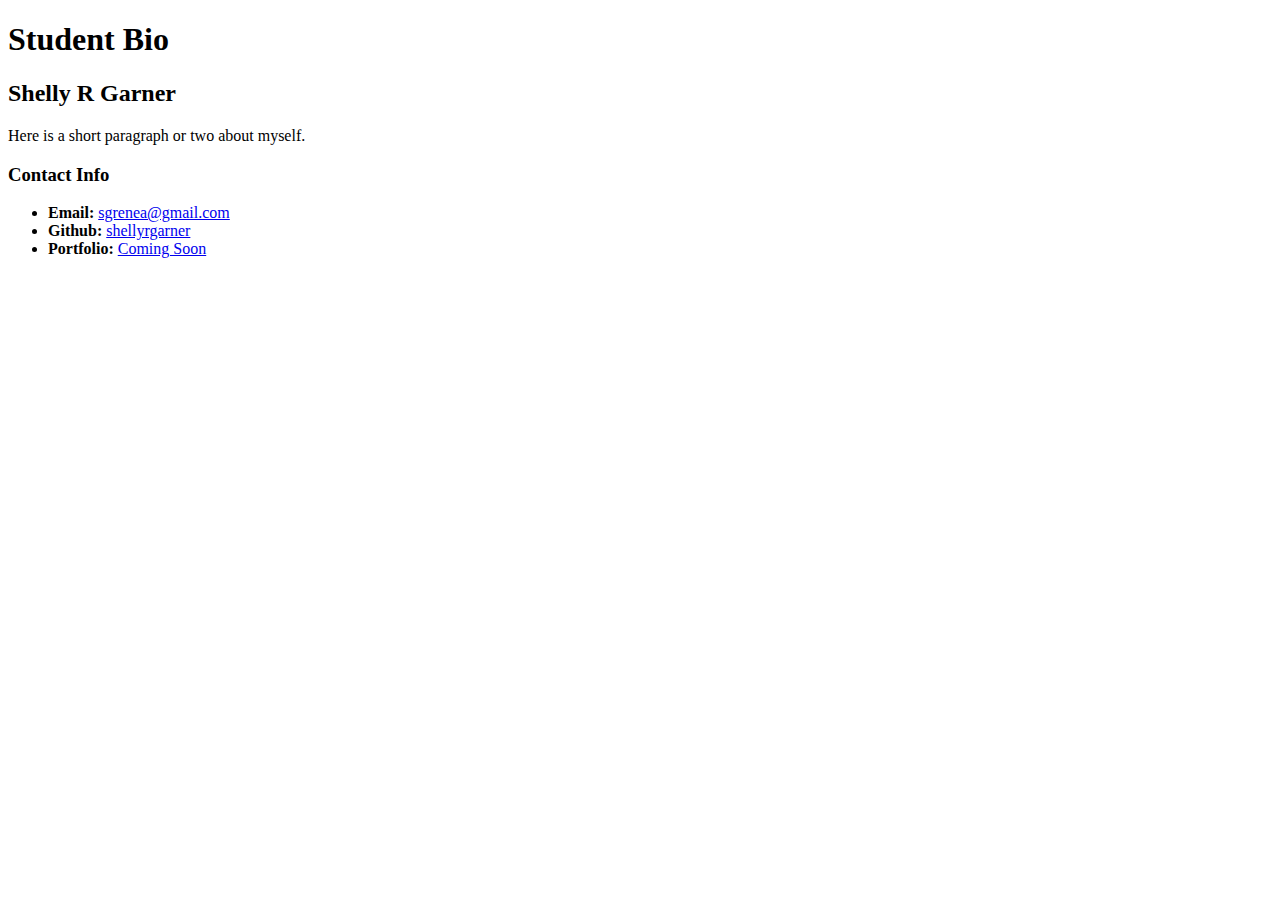
<file: index.html>
<!DOCTYPE html>
<html lang="en">
<head>
    <meta charset="UTF-8">
    <title>Student Bio</title>
    <!-- Link to external CSS -->
    <link rel="stylesheet" type="text/css" href="C:\Users\garne\Desktop\class_assignments\class-2-assgn\style.css">
</head>    
<body>

<header>
<h1>Student Bio</h1>
</header>

<div>

<section class="bio">
<h2>Shelly R Garner</h2>

<link rel="stylesheet" img src="" alt="html image" style="width:500px;height:500px;">

<p>Here is a short paragraph or two about myself.</p>
</section>

<section class="i">
<h3>Contact Info</h3>
<ul class="a">
    <li><strong>Email:</strong> <a href="#">sgrenea@gmail.com</a></li>
    <li><strong>Github:</strong> <a href="#">shellyrgarner</a></li>
    <li><strong>Portfolio:</strong> <a href="#">Coming Soon</a></li>
</ul>
</section>

</div>

</body>
</html>
</file>
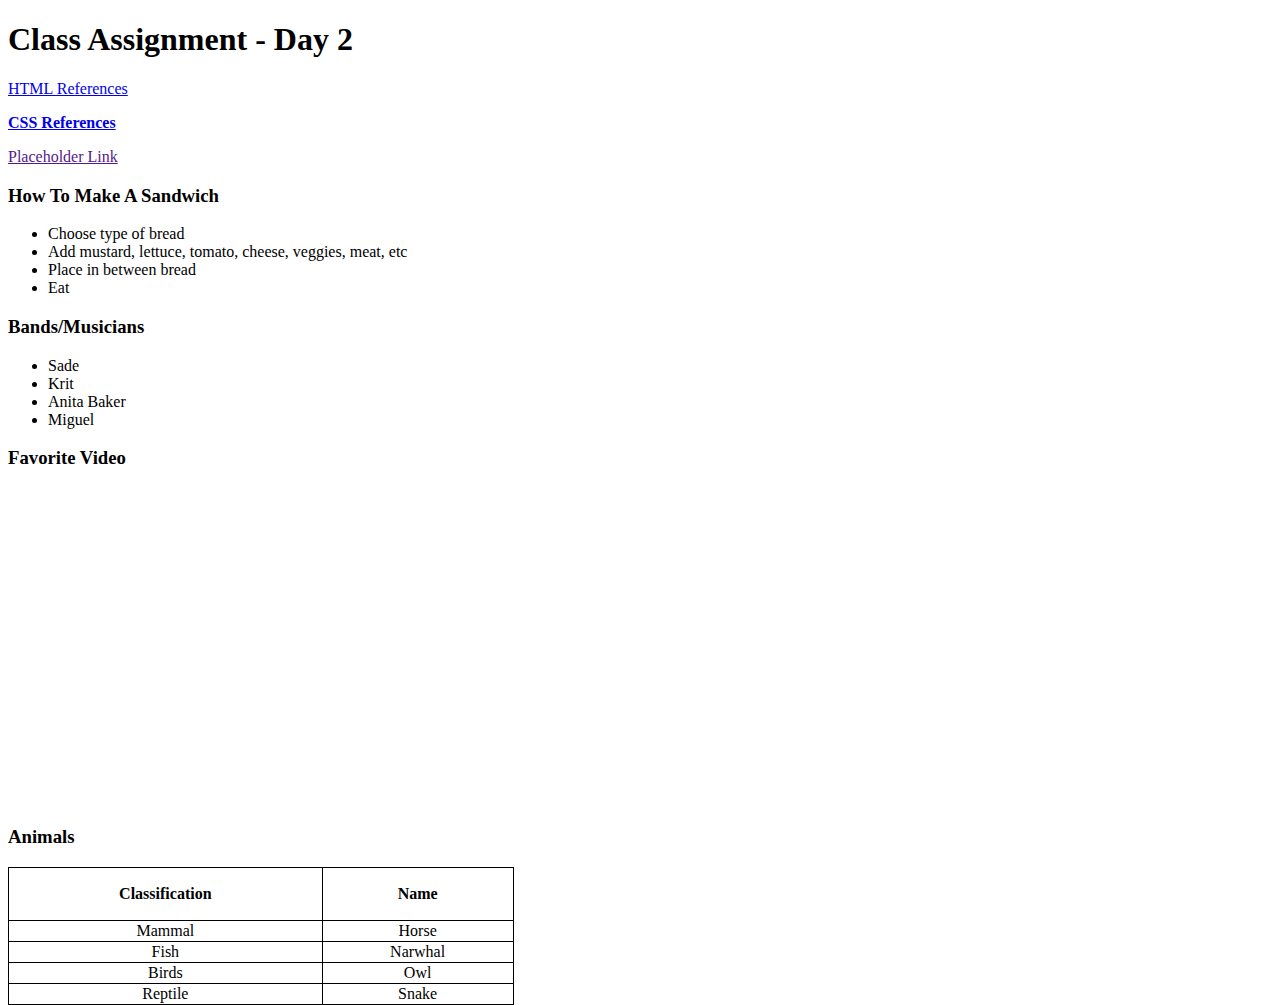
<file: CA_day2.html>
<!--In a new HTML file, create the basic structure of an HTML document and include the following in it:
 DOCTYPE declaration.
 Head tag with a title tag.
 H1 tag with a title of your choice.
 Embed an image.
 Create the following three links on your page:
  One link that is target="_blank" so that it opens a new tab when clicked on.
  Make the second link bold.
  Make the third link a placeholder so it goes nowhere.

Bonus:
Create an ordered list of steps to make a sandwich.
Create an unordered list of 5 bands/musicians you like.
Create a table with 2 columns (animal class and animal name) and 4 rows of animals.
Use an alternate way of separating links without line breaks.
Embed a YouTube video of your favorite band/musician.-->

<!DOCTYPE html>
<html lang="en">
<head>
    <meta charset="UTF-8">
    <title>Class Assignment - Day 2</title>
</head>    
<body>
<h1>Class Assignment - Day 2</h1>

<link rel="stylesheet" img src="https://cdn.pixabay.com/photo/2016/11/19/14/00/code-1839406_960_720.jpg" alt="html image" class="img1" style="width:500px;height:500px;">

<p><a href="https://www.w3schools.com/html/html_links.asp" target="_blank">HTML References</a></p>
<p><b><a href="https://www.w3schools.com/css/">CSS References</a></b></p>
<p><a href="">Placeholder Link</a></p>

<h3>How To Make A Sandwich</h3>
<ul class="a">
    <li>Choose type of bread</li>
    <li>Add mustard, lettuce, tomato, cheese, veggies, meat, etc</li>
    <li>Place in between bread</li>
    <li>Eat</li>
</ul>

<h3>Bands/Musicians</h3>
<ul class="a">
    <li>Sade</li>
    <li>Krit</li>    
    <li>Anita Baker</li>    
    <li>Miguel</li>  
</ul>

<h3>Favorite Video</h3>
<iframe width="560" height="315" src="https://www.youtube.com/embed/_WcWHZc8s2I" frameborder="0" allow="encrypted-media" allowfullscreen class="vid1"></iframe>
<br>

    <h3>Animals</h3>
    <table align="left">
        <tr>
            <th>Classification</th>
            <th>Name</th>
        </tr>
        <tr>
            <td>Mammal</td>
            <td>Horse</td>
        </tr>
        <tr>
            <td>Fish</td>
            <td>Narwhal</td>
        </tr>
        <tr>
            <td>Birds</td>
            <td>Owl</td>
        </tr>
        <tr>
            <td>Reptile</td>
            <td>Snake</td>
        </tr>
        </table>

</body>
<!-- BEGIN CSS -->
<style>

table,th,td {
    border:1px solid black;
}

table {
border-collapse: collapse;
}  

table {
width: 40%;
}
th {
height: 50px;
}

td {
text-align: center;
}

</style> 
<!-- END CSS -->

</html>
</file>
